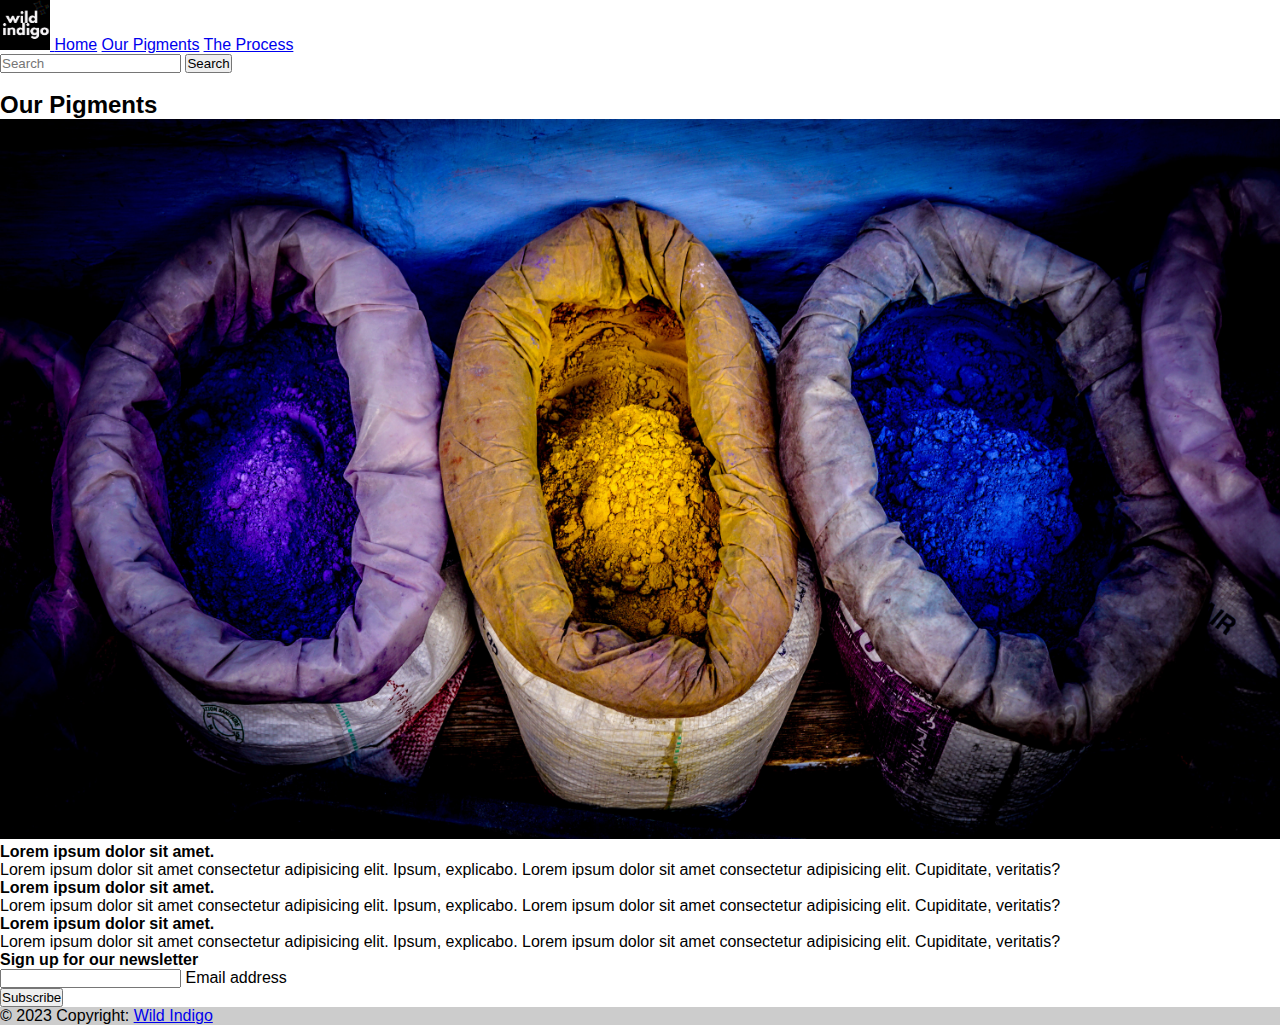
<file: aboutUs.html>
<!DOCTYPE html>

<html>
    <head>
        <meta charset="utf-8">
        <meta http-equiv="X-UA-Compatible" content="IE=edge">
        <title></title>
        <meta name="description" content="">
        <meta name="viewport" content="width=device-width, initial-scale=1">
        <link rel="stylesheet" href="aboutUsStyle.css">
        <link rel="stylesheet" href="https://cdn.jsdelivr.net/npm/bootstrap@4.6.2/dist/css/bootstrap.min.css" integrity="sha384-xOolHFLEh07PJGoPkLv1IbcEPTNtaed2xpHsD9ESMhqIYd0nLMwNLD69Npy4HI+N" crossorigin="anonymous">
    </head>
    <body>

        <nav class="navbar navbar-expand-lg navbar-light bg-light">
            <a class="navbar-brand" href="#">
              <img src="resources/logo.png" width="50" height="50" alt="">
            </a>
            <a class="nav-link" href="index.html">Home</a>
            <a class="nav-link" href="aboutUs.html">Our Pigments</a>
            <a class="nav-link" href="contactUs.html">The Process</a>
      
                </li>
              </ul>
              <form class="form-inline my-2 my-lg-0">
                <input class="form-control mr-sm-2" type="search" placeholder="Search" aria-label="Search">
                <button id="searchBtn" class="btn btn-primary" type="submit">Search</button>
              </form>
            </div>
          </nav>
          
        <!-- <header>
            <nav class="navBar">
                <img class="logo" src="resources/logo.png">
                <ul>
                    <li><a href="index.html">Home |</a></li>
                    <li><a href="aboutUs.html">Our Pigments |</a></li>
                    <li><a href="contactUs.html">The Process</a></li>
                    <input type="text" name="search" placeholder="search" class="searchBox">
                    <button type="submit"><img class="searchbtn" src="https://openclipart.org/image/800px/svg_to_png/213239/Search-icon.png"></button>
                    <img class="cartIcon" src="http://www.clker.com/cliparts/5/j/r/G/y/p/shopping-cart-icon.svg">
                </ul>
            </nav>
        </header> -->
      <div class="container">  <div><br>
        <h2 class="process">Our Pigments</h2>
            <img class="pigmentBags" src="resources/pigmentBags.jpg">
           
        </div>
        <div class="processContain">
            <h4>Lorem ipsum dolor sit amet.</h4>
            <p>Lorem ipsum dolor sit amet consectetur adipisicing elit. Ipsum, explicabo. Lorem ipsum dolor sit amet consectetur adipisicing elit. Cupiditate, veritatis?</p>
            <h4>Lorem ipsum dolor sit amet.</h4>
            <p>Lorem ipsum dolor sit amet consectetur adipisicing elit. Ipsum, explicabo. Lorem ipsum dolor sit amet consectetur adipisicing elit. Cupiditate, veritatis?</p>
            <h4>Lorem ipsum dolor sit amet.</h4>
            <p>Lorem ipsum dolor sit amet consectetur adipisicing elit. Ipsum, explicabo. Lorem ipsum dolor sit amet consectetur adipisicing elit. Cupiditate, veritatis?</p>
        </div>
    </div>
    <footer class="bg-light text-center text-black">
        <div class="container p-4 pb-0">
          <section class="">
            <form action="">
              <div class="row d-flex justify-content-center">
                <div class="col-auto">
                  <p class="pt-2">
                    <strong>Sign up for our newsletter</strong>
                  </p>
                </div>
      
                <div class="col-md-5 col-12">
                  <div class="form-outline form-white mb-4">
                    <input type="email" id="form5Example2" class="form-control" />
                    <label class="form-label" for="form5Example2">Email address</label>
                  </div>
                </div>
      
                <div class="col-auto">
                  <button type="submit" class="btn btn-outline-dark mb-4">
                    Subscribe
                  </button>
                </div>
              </div>
            </form>
          </section>
        </div>
        <div class="text-center p-3" style="background-color: rgba(0, 0, 0, 0.2);">
          © 2023 Copyright:
          <a class="text-white" href="index.html">Wild Indigo</a>
        </div>
      </footer>
        <!-- <footer class="bottomNav">
            <ul>
              <li>Home</li>
              <li>About Us</li>
              <li>JessA 2023</li>
              <li>Contact Us</li>
            </ul>
          </footer> -->
        
        <script src="" async defer></script>
    </body>
</html>
</file>
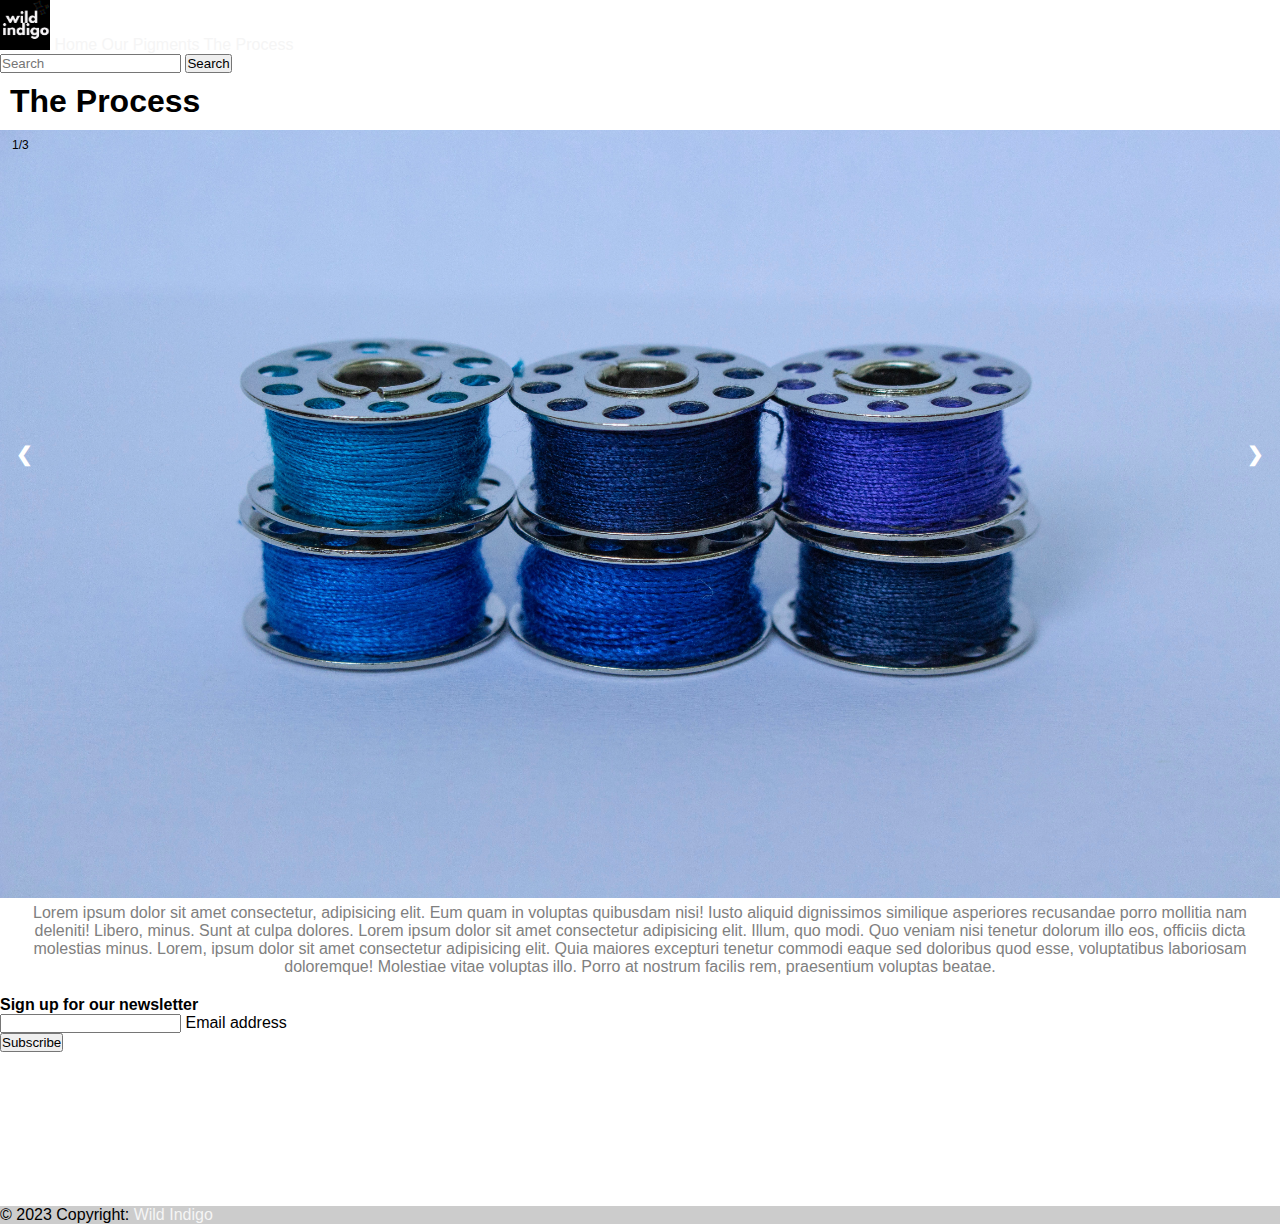
<file: contactUs.html>
<!DOCTYPE html>

<html>

<head>
    <meta charset="utf-8">
    <meta http-equiv="X-UA-Compatible" content="IE=edge">
    <title></title>
    <meta name="description" content="">
    <meta name="viewport" content="width=device-width, initial-scale=1">
    <link rel="stylesheet" href="contactStyle.css">
    <link rel="stylesheet" href="https://cdn.jsdelivr.net/npm/bootstrap@4.6.2/dist/css/bootstrap.min.css" integrity="sha384-xOolHFLEh07PJGoPkLv1IbcEPTNtaed2xpHsD9ESMhqIYd0nLMwNLD69Npy4HI+N" crossorigin="anonymous">
</head>

<body>
    <main>
        <nav class="navbar navbar-expand-lg navbar-light bg-light">
            <a class="navbar-brand" href="#">
              <img src="resources/logo.png" width="50" height="50" alt="">
            </a>
            <a class="nav-link" href="index.html">Home</a>
            <a class="nav-link" href="aboutUs.html">Our Pigments</a>
            <a class="nav-link" href="contactUs.html">The Process</a>
      
                </li>
              </ul>
              <form class="form-inline my-2 my-lg-0">
                <input class="form-control mr-sm-2" type="search" placeholder="Search" aria-label="Search">
                <button id="searchBtn" class="btn btn-primary" type="submit">Search</button>
              </form>
            </div>
          </nav>
        <!-- <header>
            <nav class="navBar">
                <img class="logo" src="resources/logo.png">
                <ul>
                    <li><a href="index.html">Home |</a></li>
                    <li><a href="aboutUs.html">Our Pigments |</a></li>
                    <li><a href="contactUs.html">The Process</a></li>
                    <input type="text" name="search" placeholder="search" class="searchBox">
                    <button type="submit"><img class="searchbtn"
                            src="https://openclipart.org/image/800px/svg_to_png/213239/Search-icon.png"></button>
                    <img class="cartIcon" src="http://www.clker.com/cliparts/5/j/r/G/y/p/shopping-cart-icon.svg">
                </ul>
            </nav>
        </header> -->
        <h1 class="processTitle">The Process</h1>
        <div class="wrapper">


            <div class="mySlides">
                <div class="numberText">1/3</div>
                <img class="indigoThread" src="resources/gallery/indigoThread.jpg">
            </div>

            <div class="mySlides">
                <div class="numberText">2/3</div>
                <img class="variousDyes" src="resources/gallery/variousDyes.jpg">
            </div>

            <div class="mySlides">
                <div class="numberText">3/3</div>
                <img class="dyedFabric" src="resources/gallery/dyedFabric.jpg" style="width:100">
            </div>



            <a class="prev" onclick="plusSlides(-1)">&#10094;</a>
            <a class="next" onclick="plusSlides(1)">&#10095;</a>

            <div class="caption-container">
                <p id="caption">Lorem ipsum dolor sit amet consectetur, adipisicing elit.
                    Eum quam in voluptas quibusdam nisi! Iusto aliquid dignissimos
                    similique asperiores recusandae porro mollitia nam deleniti!
                    Libero, minus. Sunt at culpa dolores. Lorem ipsum dolor sit amet
                    consectetur adipisicing elit. Illum, quo modi. Quo veniam nisi tenetur
                    dolorum illo eos, officiis dicta molestias minus. Lorem, ipsum dolor sit amet
                    consectetur adipisicing elit. Quia maiores excepturi tenetur commodi eaque sed doloribus
                    quod esse, voluptatibus laboriosam doloremque! Molestiae vitae voluptas illo.
                    Porro at nostrum facilis rem, praesentium voluptas beatae.</p>
            </div>
            <br>

        </div>
        <footer class="bg-light text-center text-black">
            <div class="container p-4 pb-0">
              <section class="">
                <form action="">
                  <div class="row d-flex justify-content-center">
                    <div class="col-auto">
                      <p class="pt-2">
                        <strong>Sign up for our newsletter</strong>
                      </p>
                    </div>
          
                    <div class="col-md-5 col-12">
                      <div class="form-outline form-white mb-4">
                        <input type="email" id="form5Example2" class="form-control" />
                        <label class="form-label" for="form5Example2">Email address</label>
                      </div>
                    </div>
          
                    <div class="col-auto">
                      <button type="submit" class="btn btn-outline-dark mb-4">
                        Subscribe
                      </button>
                    </div>
                  </div>
                </form>
              </section>
            </div>
            <div class="text-center p-3" style="background-color: rgba(0, 0, 0, 0.2);">
              © 2023 Copyright:
              <a class="text-white" href="index.html">Wild Indigo</a>
            </div>
          </footer>
        <!-- <footer class="bottomNav">
            <ul>
                <li>Home</li>
                <li>About Us</li>
                <li>JessA 2023</li>
                <li>Contact Us</li>
            </ul>
        </footer> -->

    </main>
    <script src="script.js" async defer></script>
</body>

</html>
</file>
<file: aboutUsStyle.css>
* {
    font-family: 'Montserrat', sans-serif;
    margin: 0;
    padding: 0;
    
}





/* body {
    margin: 0;
    padding: 0;
    
} */

/* .container {
    height: 100%;
    position: relative;
    width: 100vw;
} */

/* .navBar {
    background-color: black;
    width: 100vw;
    padding: 10px;
    overflow: hidden;
}

.navBar ul {
    padding-top: 45px;
}


.searchBox {
    float: right;
    height: 19px;
    padding-top: 2px;
    background-color: whitesmoke;
    color: black;
}

.cartIcon {
    background-color: white;
    border-radius: 1.5px;
    height: 20px;
    padding: 5px 0px;
}

.navBar li,
.navBar input {
    list-style-type: none;
    float: left;
    color: dimgray;
    padding: 5px 5px;
    text-align: center;
    font-size: 22px;
    text-decoration: none;
} */

.logo {
    height: 100px;
    width: 100px;
    margin-right: 20px;
    float: right;
}

/* a {
    color: whitesmoke;
    list-style-type: none;
    text-decoration: none;
}

a:hover {
    color: cornflowerblue;
}

.searchbtn {
    height: 15px;
    width: 15px;
    margin: 4px 2px 4px 0px;
    padding: 4px 2px 2px 0px;
    float: right;
} */

/* End navBar styling */


/* banner styling */

.pigmentBags {
    width: 100%;
}

/* .process {
    margin: 10px;
    padding: 10;
}

.processContain {
    margin-left: 10px;
} */


/* footer styling */

/* .bottomNav {
    background-color: wheat;
    display: inline-flex;
    position: relative;
    height: 100%;
    width: 100%;
    background-color: black;
}

.bottomNav ul {
    
    display: inline-flex;
    list-style-type: none;
    justify-content: space-between;
    padding: 25px 10px 15px 10px;
    width: 100%;
    height: 100%;
    background-color: black;
    color: whitesmoke;
} */
</file>
<file: contactStyle.css>
* {
    font-family: 'Montserrat', sans-serif;
    margin: 0;
    padding: 0;
    box-sizing: border-box;
}

body,html {
    margin: 0;
    padding: 0;
}

body {
    min-height: 100vh;
}
main {
    display: grid;
    height: 100vh;
    grid-template-rows: 1fr 1/2fr 5fr 1fr;
}
.container {
    height: 100%;
    position: relative;
}

.navBar {
    background-color: black;
    width: 100vw;
    padding: 10px;
    overflow: hidden;
}

.navBar ul {
    padding-top: 45px;
}


.searchBox {
    float: right;
    height: 30px;
    padding-top: 2px;
    background-color: whitesmoke;
    color: black;
}

.cartIcon {
    background-color: white;
    border-radius: 1.5px;
    height: 25px;
    width: 30px;
    padding: 0;
}

.navBar li,
.navBar input {
    list-style-type: none;
    float: left;
    color: dimgray;
    padding: 5px 5px;
    text-align: center;
    font-size: 22px;
    text-decoration: none;
}

.logo {
    height: 100px;
    width: 100px;
    margin-right: 20px;
    float: right;
}

a {
    color: whitesmoke;
    list-style-type: none;
    text-decoration: none;
}

a:hover {
    color: cornflowerblue;
}

.searchbtn {
    height: 19px;
    width: 20px;
    margin: 4px 2px 4px 0px;
    padding: 4px 2px 2px 0px;
    
}

h1 {
    margin: 10px 5px 10px 10px;
}

/* End navBar styling */


/* Gallery styling */



.wrapper {
    position: relative;
}

.mySlides {
    display: none;
    max-width: 90vw;
    max-height: 90vw;
}

.cursor {
    cursor: pointer;
}

.prev, .next {
    cursor: pointer;
    position: absolute;
    top: 40%;
    width: auto;
    padding: 16px;
    margin-top: -50px;
    color: white;
    font-weight: bold;
    font-size: 20px;
    border-radius: 0 3px 3px 0;
    user-select: none;
    -webkit-user-select: none;
}

.next{
    right: 0;
    border-radius: 3px 0 0 3px;
}

.prev:hover,
.next:hover {
    background-color: rgba(0, 0, 0, 0.8);
}

.numberText {
    color: f2f2f2;
    font-size: 12px;
    padding: 8px 12px;
    position: absolute;
    top: 0;
}

.caption-container {
    text-align: center;
    background-color: 000;
    padding: 2px 16px;
    color: grey;
}


.dyedFabric {
    height: 60vw;
    width: 100vw;
}

.indigoThread {

height: 60vw;
width: 100vw;
}

.variousDyes {
    height: 60vw;
    width: 100vw;
}

.patchJeans {
    height: 66vw;
    width: 100vw;
}

.row {
    height: 15vw;
}

.row:after {
    content: "";
    display: table;
    clear: both;
}

.column {
    float: left;
    width: 16.66%;
}


/* footer styling */

.bottomNav {
    display: inline-flex;
    position: relative;
    height: 100%;
    background-color: black;

}

.bottomNav ul {
    
    display: inline-flex;
    list-style-type: none;
    justify-content: space-between;
    padding: 25px 10px 5px 10px;
    /* margin-top: 20px; */
    width: 100%;
    height: 100%;
    color: whitesmoke;

}
</file>
